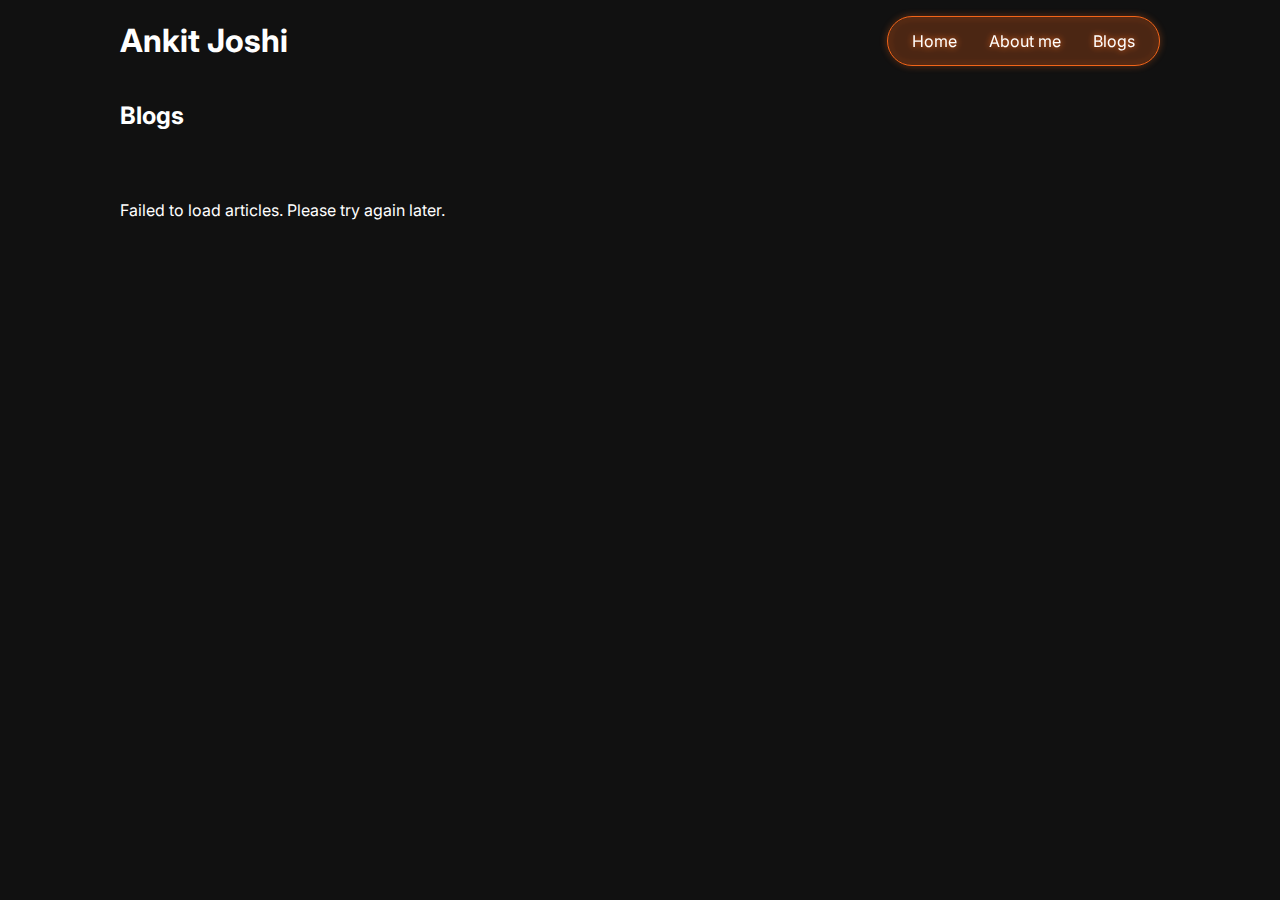
<file: blog.html>
<!DOCTYPE html>
<html lang="en">
<head>
    <meta charset="UTF-8">
    <meta name="viewport" content="width=device-width, initial-scale=1.0">
    <title>Article Container</title>
    <link rel="stylesheet" href="style.css">
    <style>
      #article-container{
        width: 100%;
        display: grid;
        grid-template-columns: auto;
        margin-top: 4rem;
      }
      img{
        width: 50px;
      }
      .article{
        display: flex;
        padding: 4rem 1rem;
        border-bottom: 1px solid #ffffff;
      }
      .article:hover{
        background-color: rgba(242, 100, 25,20);
      }
      .article-title{
        font-weight: 400;
        font-size: 2rem;
      }
      @media (max-width: 768px) {
        .article{
          padding: 1rem 2rem;
        }
        .article-title{
          font-size: 1rem;
          line-height: 1.5;
        }
      }
    </style>
</head>
<body>
  <section class="nav">
    <div class="nav-container wrap-container">
      <div class="left-nav">
        <div class="nav-heading">
          <h1>Ankit Joshi</h1>
        </div>
      </div>
      <div class="right-nav">
        <li><a href="/">Home</a></li>
        <li><a href="/index.html#about">About me</a></li>
        <li><a href="blog.html">Blogs</a></li>
      </div>
    </div>
  </section>
  <section class="articles">
    <h1 class="section-heading">Blogs</h1>
    <div id="article-container">
        <!-- Articles will be rendered here -->
    </div>
  </section>
    <script>
        // API URL
        const apiUrl = "https://api.rss2json.com/v1/api.json?rss_url=https://medium.com/feed/@bhasabtc";

        // Function to fetch and render items
        async function fetchAndRenderArticles() {
            try {
                const response = await fetch(apiUrl);
                if (!response.ok) {
                    throw new Error(`HTTP error! status: ${response.status}`);
                }
                const data = await response.json();

                // Get the container
                const container = document.getElementById('article-container');

                // Check if items exist in the response
                if (data && data.items) {
                    data.items.forEach(item => {
                        // Create article div
                        const articleDiv = document.createElement('div');
                        articleDiv.className = 'article';
                        
                        //adding link to the article
                        const artilceLink = document.createElement('a')
                        artilceLink.href=item.link;
                        
                        // Add title
                        const title = document.createElement('h3');
                        title.className = 'article-title';
                        title.textContent = item.title;
                        artilceLink.appendChild(title);

                        //append link to article
                        articleDiv.appendChild(artilceLink)

                        // Append article to container
                        container.appendChild(articleDiv);
                    });
                } else {
                    container.textContent = "No articles found.";
                }
            } catch (error) {
                console.error("Error fetching the API:", error);

                // Display error message in the container
                const container = document.getElementById('article-container');
                container.textContent = "Failed to load articles. Please try again later.";
            }
        }

        // Call the function
        fetchAndRenderArticles();
    </script>
</body>
</html>
</file>
<file: style.css>
@import url("https://fonts.googleapis.com/css2?family=Inter:ital,opsz,wght@0,14..32,100..900;1,14..32,100..900&display=swap");

* {
  margin: 0;
  padding: 0;
  box-sizing: border-box;
  text-decoration: none;
  list-style: none;
  line-height: 1.5;
}

html {
  scroll-behavior: smooth;
}

body {
  font-family: "Inter", serif;
  font-optical-sizing: auto;
  font-style: normal;
  font-size: 1rem;
  color: white;
  background-color: #111111;
  letter-spacing: -2%;
  line-height: 150%;
}

.flex-justify {
  display: flex;
  justify-content: space-between;
}

:root {
  primary-color: #f26419;
  primary-white: #ffffff;
  primary-black: #111111;
  secondary-gray: #1a1a1a;
}

a {
  text-decoration: none;
  color: white;
}

section {
  width: 100%;
  padding: 1rem 120px;
}
.text-orange {
  color: #f26419;
}

input {
  width: 100%;
  padding: 1rem;
  font-size: 1rem;
  background-color: #1a1a1a;
  color: white;
  border: none;
  border-radius: 12px;
}

.wrap-container {
  max-width: 1200px;
}

.section-heading {
  font-size: 1.5rem;
  margin-bottom: 2rem;
  z-index: 100;
}

.nav-container {
  display: flex;
  justify-content: space-between;
  align-items: center;
}

.right-nav {
  display: flex;
  gap: 32px;
  padding: 12px 24px;
  border: 1px solid #f26519;
  background-color: #f2651924;
  border-radius: 100px;
  filter: drop-shadow(0px 0px 3px #f26519);
}

.hero {
  display: flex;
  align-items: center;
  padding-top: 4rem;
}

.hero-container {
  display: flex;
  width: 100%;
  justify-content: space-between;
}
.certificate img {
  width: 60px;
}

.hero-container-left {
  width: 50%;
  display: flex;
  flex-direction: column;
  gap: 2rem;
}

.hero-heading {
  font-size: 1.5rem;
  line-height: 1.5;
  color: #f26419;
}

.hero-container-left a {
  padding: 10px 20px;
  background-color: #f26419;
  color: white;
  border-radius: 100px;
  margin-right: 0.5rem;
}

.hero-bg-img {
  max-width: 100%;
  position: absolute;
  top: 0;
  right: 0;
  z-index: -500;
}
.about-content{
  width: 100%;
}
@keyframes slide {
  from {
    transform: translateX(0);
  }
  to {
    transform: translateX(-100%);
  }
}

.logos {
  display: flex;
  width: 100%;
  overflow: hidden;
}

.logos:hover .logos-slide {
  animation-play-state: paused;
}


.logos-slide {
  display: flex;
  align-items: center;
  margin-top: 2rem;
  animation: 35s slide infinite linear;
}

.logos-slide img {
  height: 30px;
  margin: 0 40px;
}

.logos {
  display: flex;
  flex-direction: row;
  width: 100%;
  gap: 2rem;
  overflow: hidden;
}
.recom-card {
  min-width: 40%;
  height: max-content;
}
.logos-slide {
  gap: 2rem;
  align-items: flex-start;
}

.about-section {
  margin-top: 2rem;
}

.about-img {
  position: sticky;
  width: 100%;
  max-width: 400px;
  margin-bottom: 1rem;
}

.about-container {
  width: 100%;
}

.container-wrap {
  margin-top: 2rem;
  display: grid;
  grid-template-columns: 50% 50%;
  column-gap: 20px;
  row-gap: 20px;
}

.work-history-container {
  margin-top: 1rem;
  display: flex;
  flex-direction: column;
  gap: 0.5rem;
}

.work-history-card {
  padding: 12px;
  /* background-color: #1a1a1a; */
  border-radius: 8px;
}

.recommendations {
  margin-top: 4rem;
}

.recom-bg-img {
  position: absolute;
  max-width: 100%;
  top: 150vh;
  left: 0;
  z-index: -100;
}

.recom-container {
  display: grid;
  grid-template-columns: 6fr 6fr;
  column-gap: 20px;
}

.recom-card {
  padding: 2rem 4rem;
  background-color: #1a1a1a;
  border-radius: 12px;
}

.name {
  color: #f26419;
  font-weight: bold;
}

.position {
  font-style: italic;
}

.contact-form {
  display: flex;
  flex-direction: column;
  gap: 1rem;
  width: 100%;
}

.submit-btn {
  background-color: #f26519;
  cursor: pointer;
}

.social-container {
  display: flex;
  flex-direction: column;
  gap: 1rem;
  justify-content: center;
}

.socials {
  display: flex;
  gap: 1rem;
  cursor: pointer;
  align-items: center;
}

.socials svg {
  fill: white;
}
.recommendations svg{
  color: white;
}

.socials:hover svg {
  fill: #f26419;
  color: #f26419;
}
.contact-wrap {
  display: grid;
  width: calc(100vw-180px);
  gap: 20px;
  grid-template-columns: repeat(2, 6fr);
}
.certificate {
  display: flex;
  gap: 2rem;
  margin-bottom: 1rem;
}
.p-button {
  cursor: pointer;
}
#overlay-container {
  display: flex;
  justify-content: center;
  align-items: center;
  position: fixed;
  overflow: scroll;
  top: 0;
  left: 0;
  width: 100%;
  height: 100%;
  background-color: rgba(0, 0, 0, 0.9);
  opacity: 0;
  visibility: hidden;
  transition: opacity 0.4s ease, visibility 0.4s ease;
}

#overlay-container.active {
  opacity: 1;
  visibility: visible;
}
.overlay-wrap {
  padding: 2rem;
  border-radius: 1rem;
  height: 80%;
  width: 70%;
  scroll-behavior: smooth;
  filter: drop-shadow(0 0 25px #ffffff25);
}
.certificate-container {
  display: grid;
  grid-template-columns: auto auto;
}

/* Media Queries for Responsiveness */
@media (max-width: 768px) {
  .nav-container {
    width: auto;
  }
  section {
    padding: 1rem 20px;
  }

  .hero-container-left {
    width: 100%;
  }

  .hero-heading {
    font-size: 1.5rem;
  }

  .right-nav {
    gap: 16px;
  }
  .about-img {
    width: 100%;
  }

  .recom-container {
    grid-template-columns: 1fr;
    row-gap: 1rem;
  }
  .contact-wrap {
    width: auto;
  }
  #overlay-container {
    width: 100%;
    padding: 0 1rem;
  }
  .overlay-wrap {
    width: 100%;
  }
  .certificate-container {
    grid-template-columns: 1fr;
  }
  .certificate img {
    scale: 0.8;
  }
}

@media (max-width: 480px) {
  body {
    font-size: 0.875rem;
  }
  .nav-heading {
    font-size: 0.5rem;
  }
  .right-nav {
    gap: 8px;
    padding: 4px 8px;
  }
  .right-nav li {
    font-size: 0.8rem;
  }
  .container-wrap {
    grid-template-columns: 100%;
  }

  .section-heading {
    font-size: 1.5rem;
  }
  .hero {
    padding-top: 1rem;
  }
  .hero-container {
    flex-direction: column;
    gap: 2rem;
  }
  .hero-container-left {
    gap: 1rem;
    height: auto;
  }
  .logos-slide img {
    height: 20px;
    margin: 0 40px;
  }
  .logos{
    margin-bottom: 2rem;
  }
  .about-content{
    width: 100%;
  }

  .hero-img {
    width: 100%;
  }
  .recommendations {
    margin-top: 1rem;
  }
  .recom-container {
    display: grid;
    row-gap: 20px;
  }
  .recom-card {
    padding: 1rem 1.5rem;
  }
  .contact-wrap {
    width: auto;
    grid-template-columns: 1fr;
  }
  .flex-justify {
    flex-direction: column;
  }

  .submit-btn {
    padding: 10px;
  }
  .social-container {
    flex-direction: row;
  }
  .socials {
    display: flex;
    align-items: center;
  }

  .socials svg {
    fill: white;
    width: 24px;
  }
}
</file>
